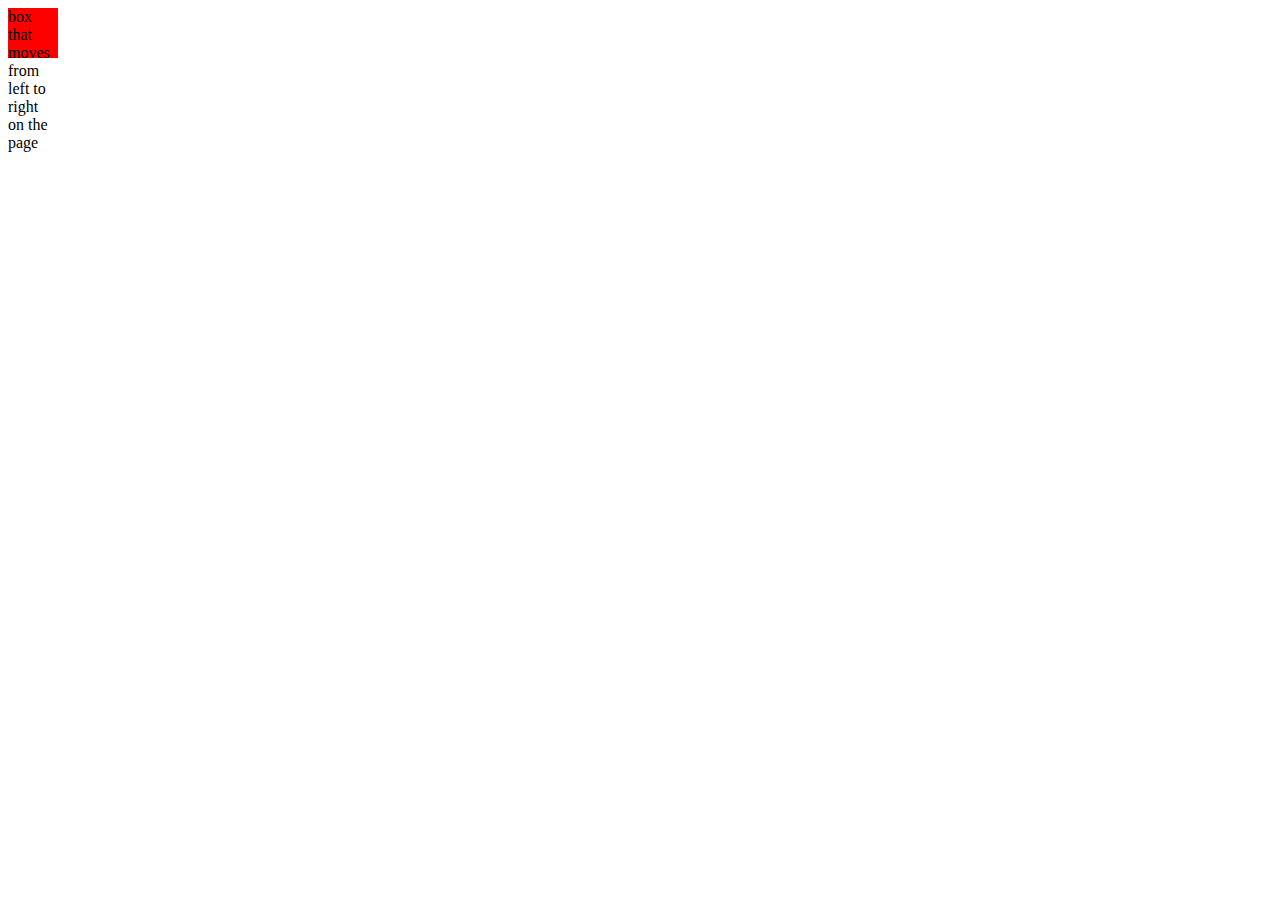
<file: box.html>
<!DOCTYPE html>
<html lang="en">
<head>
    <meta charset="UTF-8">
    <meta name="viewport" content="width=device-width, initial-scale=1.0">
    <title>Document</title>
    <link rel="stylesheet" href="box.css">
</head>
<body>
    <div class="box">
        box that moves from left to right on the page
      </div>
    
</body>
</html>
</file>
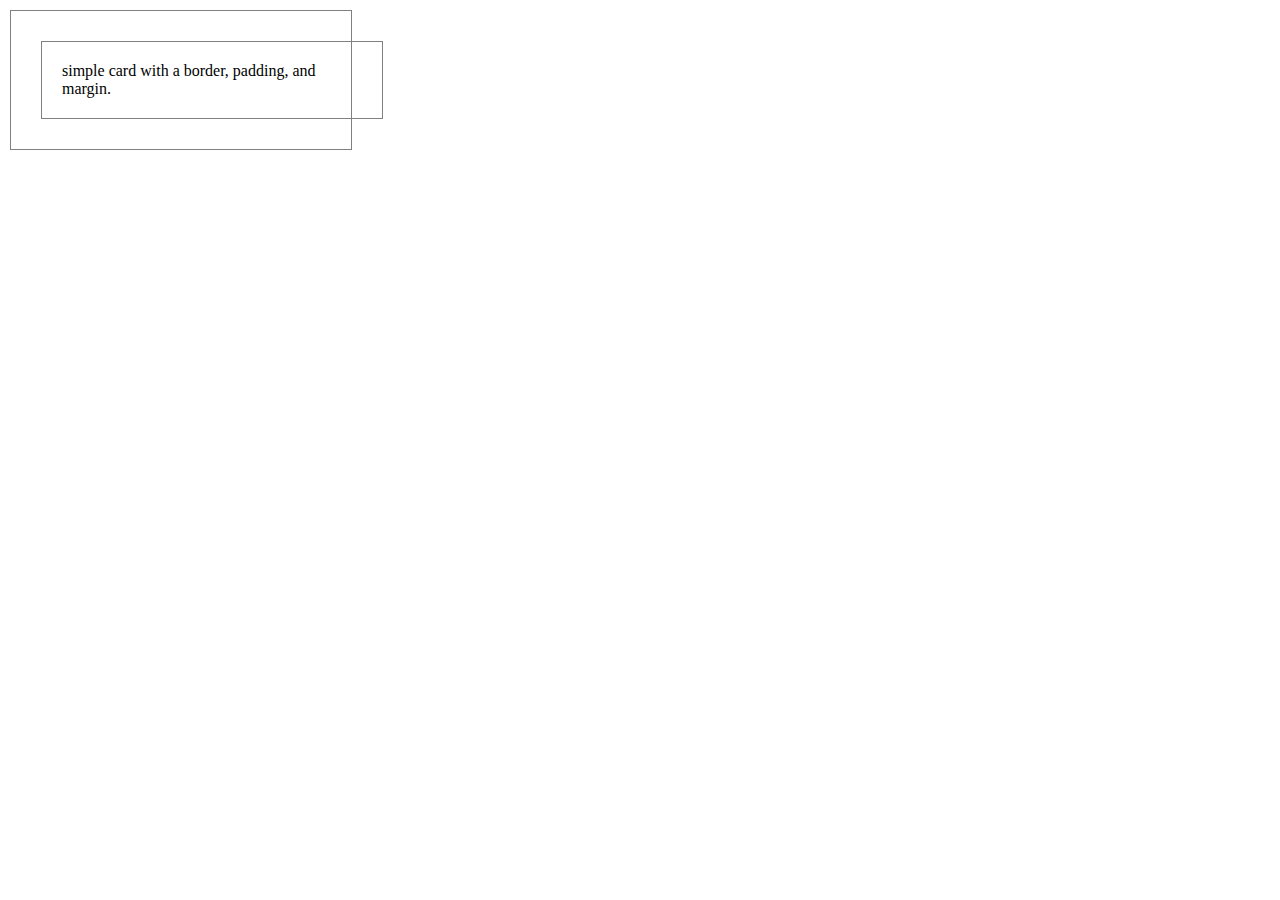
<file: card.html>
<!DOCTYPE html>
<html lang="en">
<head>
    <meta charset="UTF-8">
    <meta name="viewport" content="width=device-width, initial-scale=1.0">
    <title>Document</title>
    <link rel="stylesheet" href="card.css">
</head>
<body>
    <div class="card">
        simple card with a border, padding, and margin.
      </div>
    
</body>
</html>
</file>
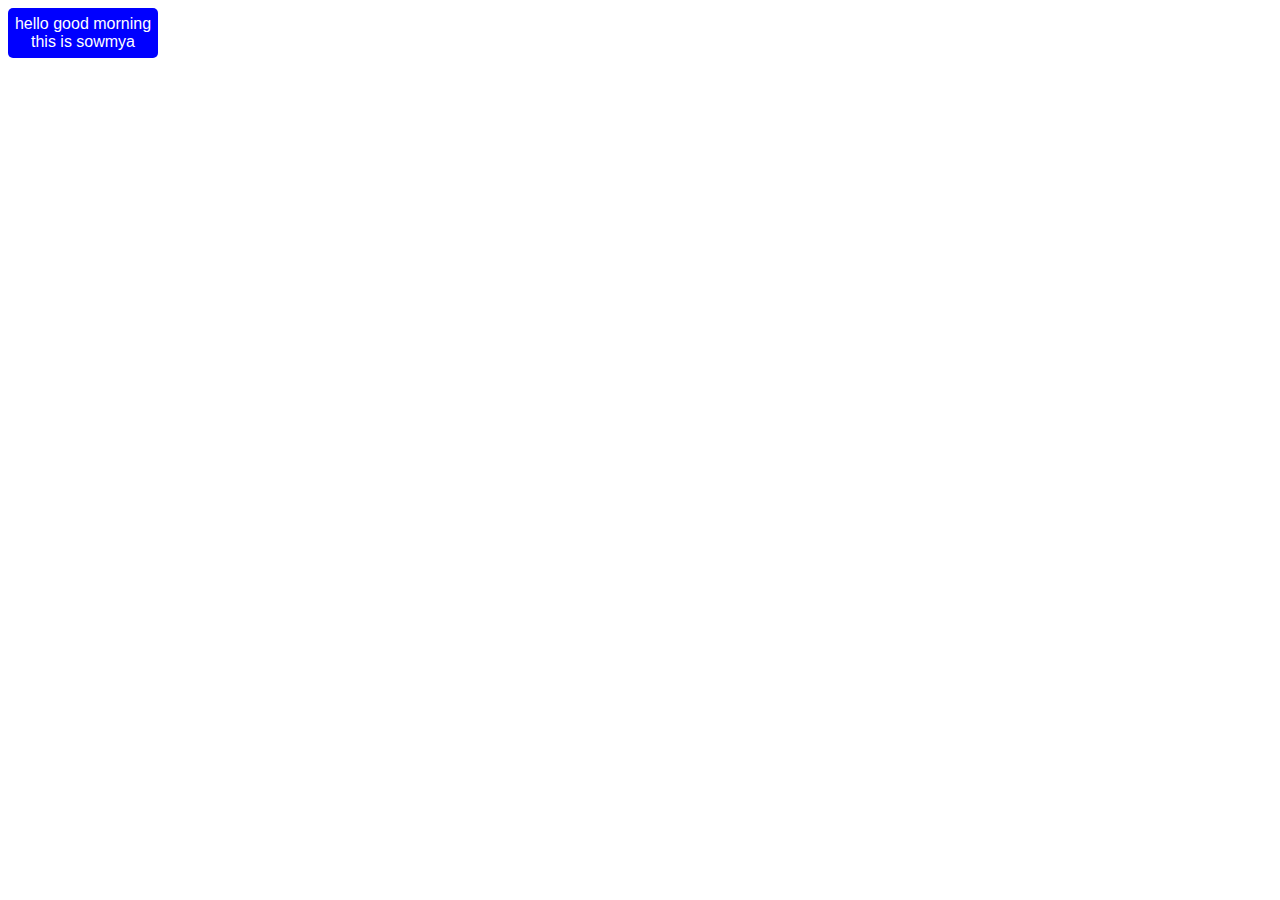
<file: hovered.html>
<!DOCTYPE html>
<html lang="en">
<head>
    <meta charset="UTF-8">
    <meta name="viewport" content="width=device-width, initial-scale=1.0">
    <title>Document</title>
    <link rel="stylesheet" href="hovered.css">
</head>
<body>
    <button>
        hello good morning this is sowmya
    </button>
    
</body>
</html>
</file>
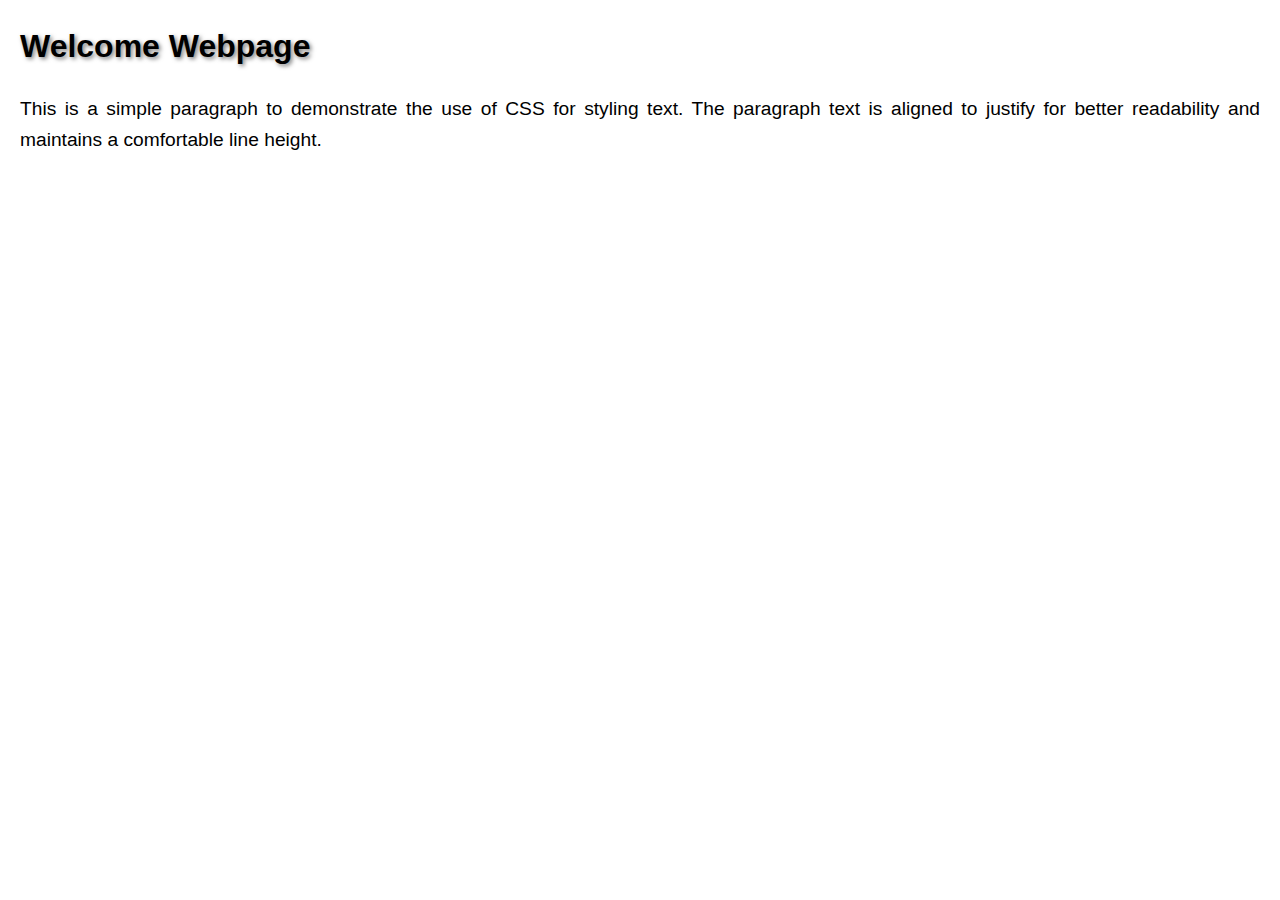
<file: webpage.html>
<!DOCTYPE html>
<html lang="en">
<head>
    <meta charset="UTF-8">
    <meta name="viewport" content="width=device-width, initial-scale=1.0">
    <title>Document</title>
    <link rel="stylesheet" href="webpages.css">
</head>
<body>
    <h1>Welcome Webpage</h1>
  <p>
    This is a simple paragraph to demonstrate the use of CSS for styling text. 
    The paragraph text is aligned to justify for better readability and maintains a comfortable line height.
  </p>
</body>
</html>
</file>
<file: box.css>
.box {
    width: 50px;
    height: 50px;
    background-color: red;
    position: relative; 
    animation: slide 2s linear infinite; 
}
@keyframes slide {
    0% {
        transform: translateX(0); 
    }
    100% {
        transform: translateX(300px); 
    }
}
</file>
<file: card.css>
body {
    border: 1px solid gray;
    padding: 20px;
    margin: 10px;
    max-width: 300px;
   
  }
  
  .card {
    border: 1px solid gray;
    padding: 20px;
    margin: 10px;
    width: 300px;
   
  }
</file>
<file: hovered.css>
button {
    width: 150px; 
    height: 50px; 
    background-color: blue; 
    color: white; 
    border: none;
    border-radius: 5px;
    font-size: 16px;
    cursor: pointer;
    transition: transform 0.3s ease, background-color 0.3s ease; 
}

button:hover {
    transform: scale(1.2); 
    background-color: darkblue; 
}
</file>
<file: webpages.css>
body {
    font-family: Arial, sans-serif;
    margin: 20px;
    line-height: 1.6;
  }
  
 
  h1 {
    font-family: Arial, sans-serif;
    text-shadow: 2px 2px 4px rgba(0, 0, 0, 0.5);
  }
  
 
  p {
    font-size: 1.2rem;
    text-align: justify;
  }
</file>
